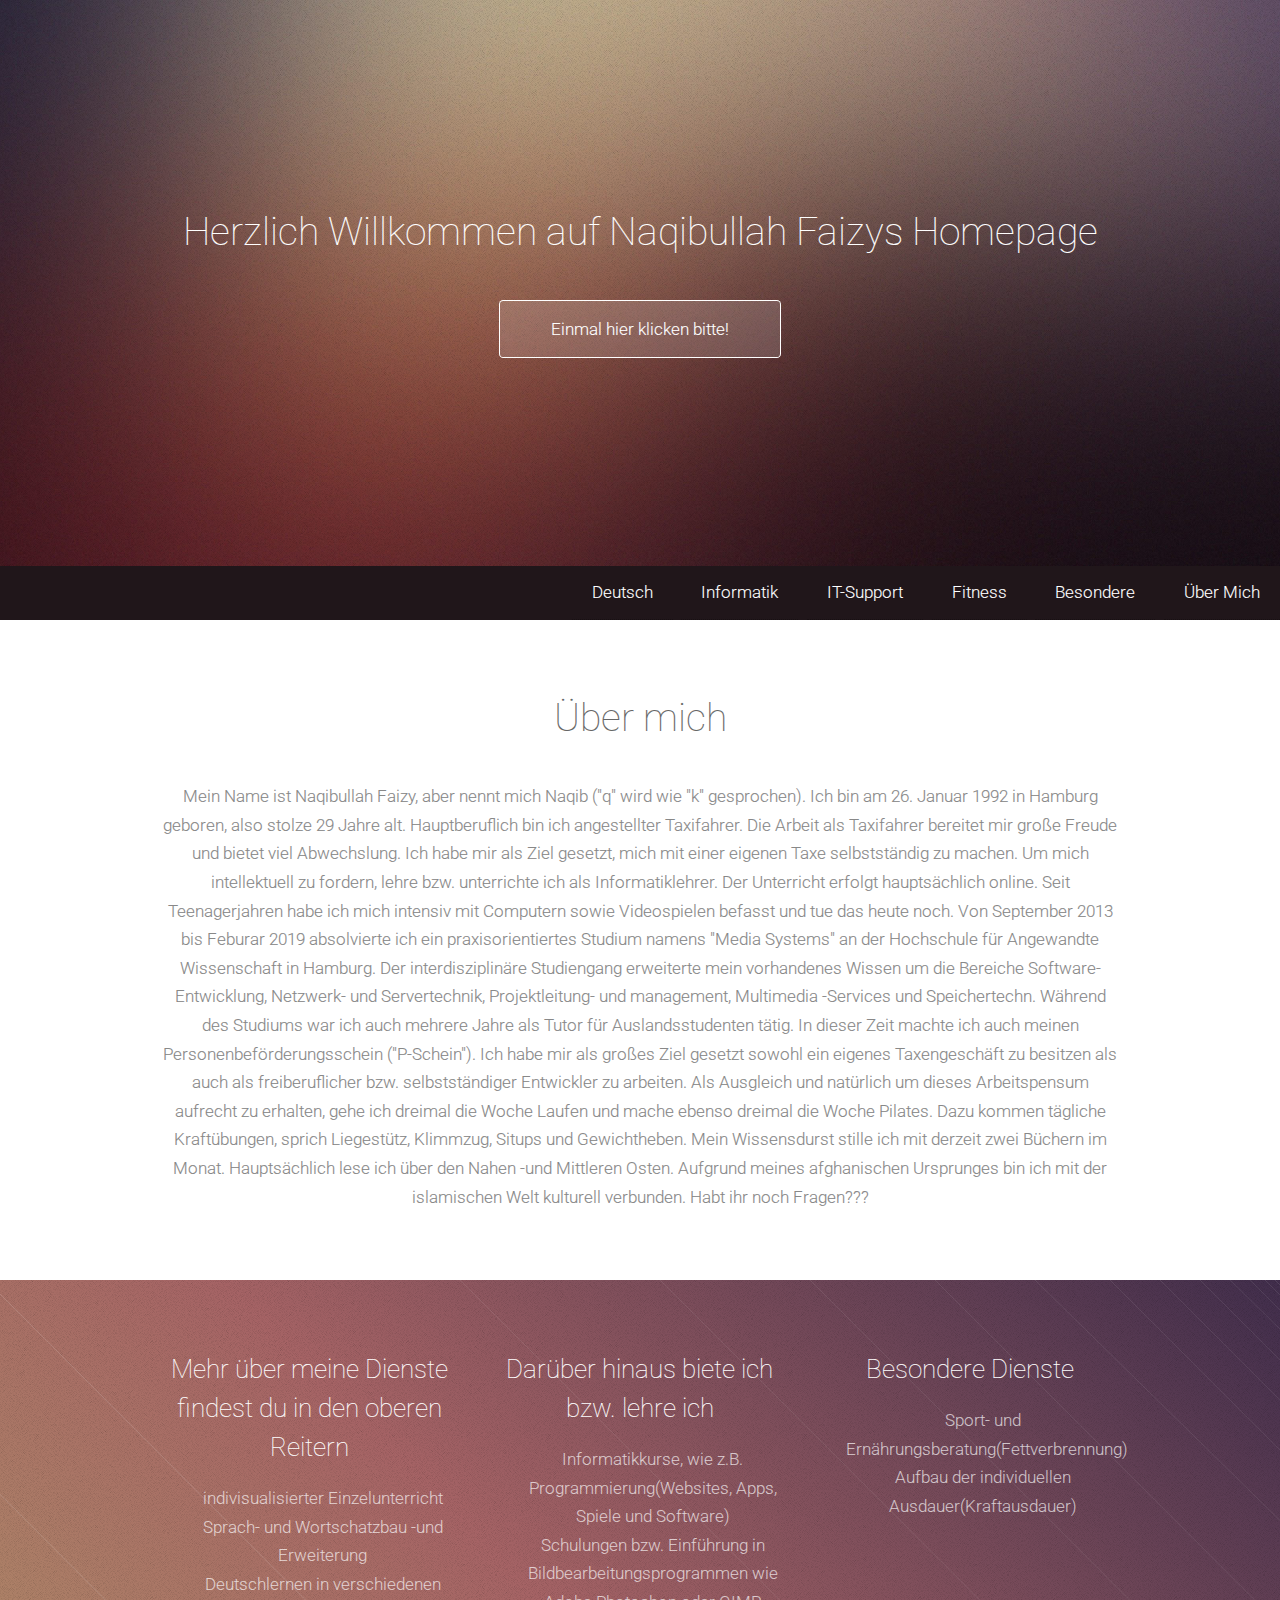
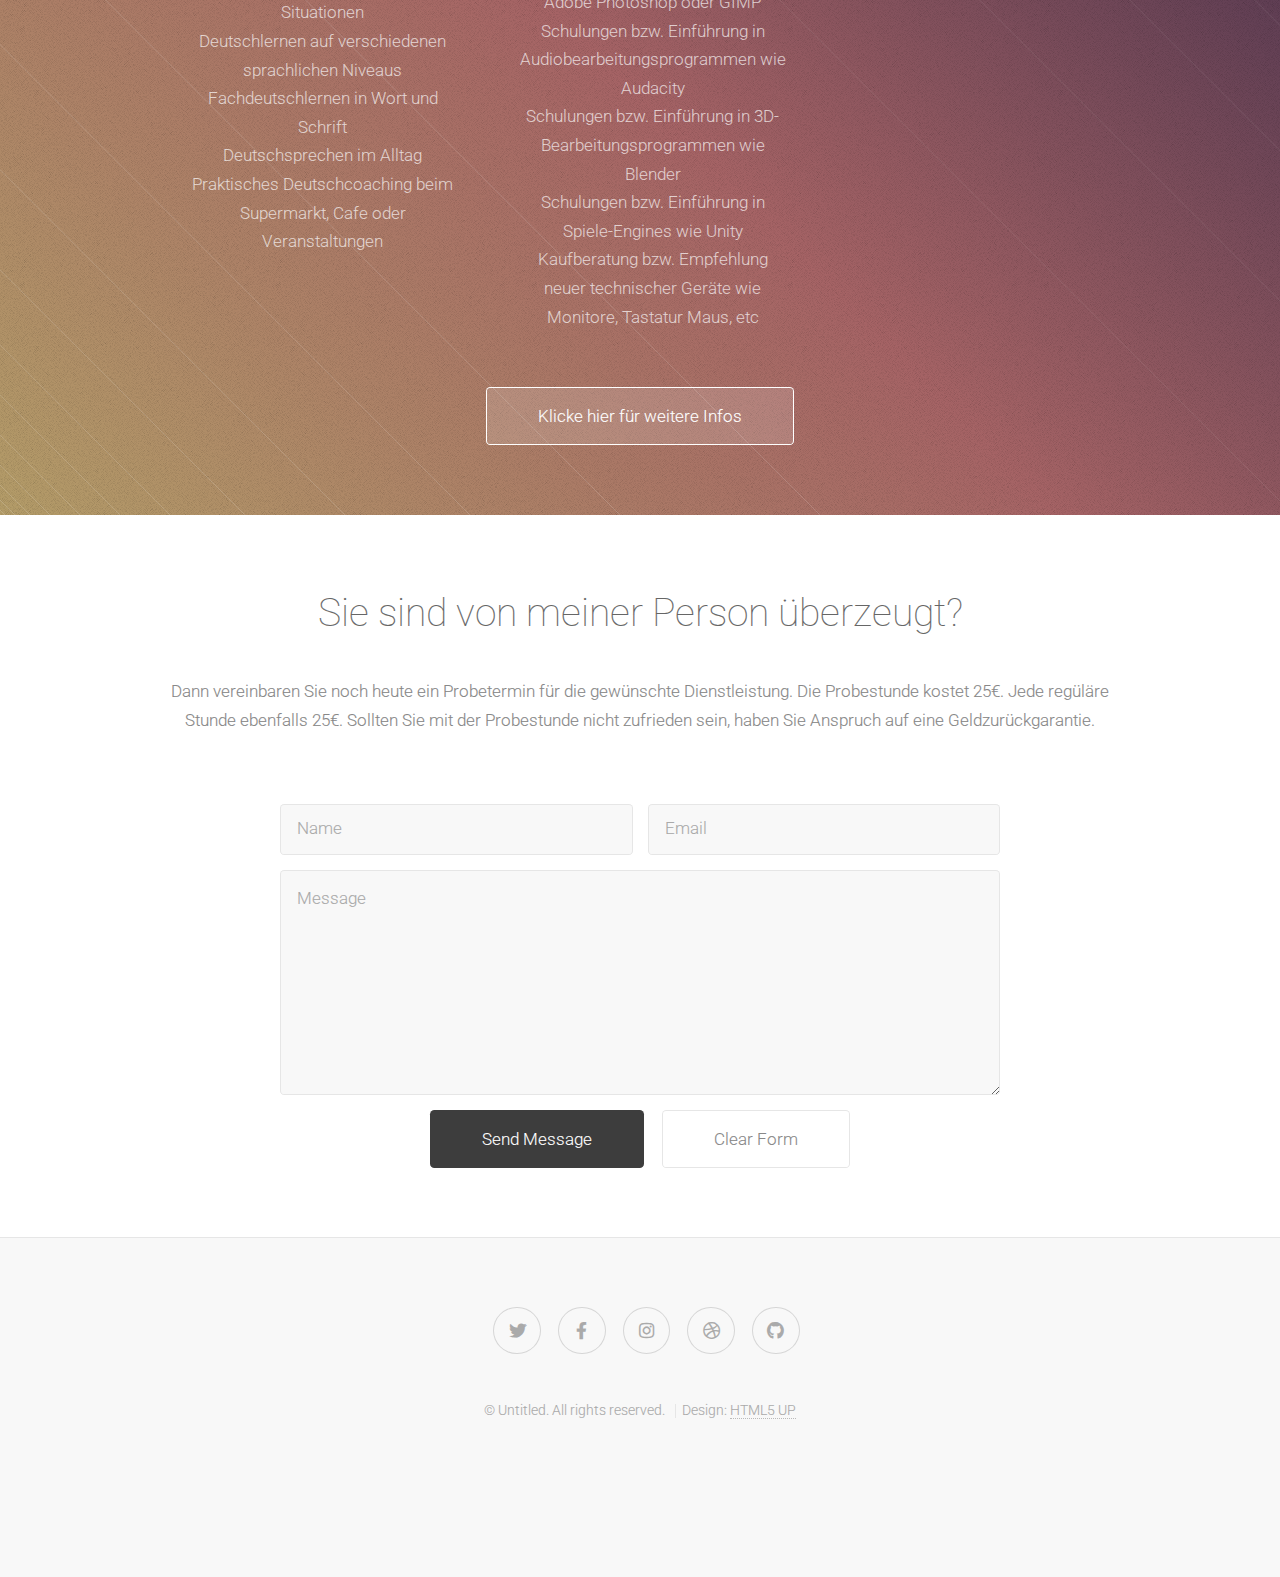
<file: index.html>
<!DOCTYPE HTML>
<!--
	Tessellate by HTML5 UP
	html5up.net | @ajlkn
	Free for personal and commercial use under the CCA 3.0 license (html5up.net/license)
-->
<html>

<head>
	<title>Naqibullah Faizy</title>
	<meta charset="utf-8" />
	<meta name="viewport" content="width=device-width, initial-scale=1, user-scalable=no" />
	<link rel="stylesheet" href="assets/css/main.css" />
	<link rel="stylesheet" href="style.css">
</head>

<body class="is-preload">

	<!-- <a href="deutsch.html">Deutsch</a> -->
	<!-- <a href="informatik.html">Informatik</a> -->
	<!-- Header -->
	<section id="header" class="dark">
		<header>
			<h1>Herzlich Willkommen auf Naqibullah Faizys Homepage</h1>
			<!-- <p>A free responsive site template by <a href="http://html5up.net">HTML5 UP</a></p> -->
		</header>
		<footer>
			<a href="#first" class="button scrolly">Einmal hier klicken bitte!</a>
		</footer>
	</section>

	<ul class="nav">
		<li class="right"><a href="Uebermich.html">Über Mich</a></li>
		<li class="right"><a href="Besonderes.html">Besondere</a></li>
		<li class="right"><a href="fitness.html">Fitness</a></li>
		<li class="right"><a href="informatik2.html">IT-Support</a></li>
		<li class="right"><a href="informatik.html">Informatik</a></li>
		<li class="right"><a href="deutsch.html">Deutsch</a></li>
	</ul>

	<!-- First -->
	<section id="first" class="main">
		<header>
			<div class="container"> 
				<h2>Über mich</h2>
				<!--Formuliere in persönlicher Form ggf. kürzen-->
				<p>Mein Name ist Naqibullah Faizy, aber nennt mich Naqib ("q" wird wie "k" gesprochen). Ich bin am 26.
					Januar 1992 in Hamburg geboren, also stolze 29 Jahre alt. Hauptberuflich bin ich angestellter Taxifahrer.
				    Die Arbeit als Taxifahrer bereitet mir große Freude und bietet viel Abwechslung. Ich habe mir als Ziel 
					gesetzt, mich mit einer eigenen Taxe selbstständig zu machen. Um mich intellektuell zu fordern, lehre bzw. 
					unterrichte ich als Informatiklehrer. Der Unterricht erfolgt hauptsächlich online. Seit Teenagerjahren habe 
					ich mich intensiv mit Computern sowie Videospielen befasst und tue das heute noch. Von September 2013 bis 
					Feburar 2019 absolvierte ich ein praxisorientiertes Studium namens "Media Systems" an der Hochschule für 
					Angewandte Wissenschaft in Hamburg. Der interdisziplinäre Studiengang erweiterte mein vorhandenes Wissen 
					um die Bereiche Software-Entwicklung, Netzwerk- und Servertechnik, Projektleitung- und management, Multimedia
					-Services und Speichertechn. Während des Studiums war ich auch mehrere Jahre als Tutor für Auslandsstudenten tätig. 
					In dieser Zeit machte ich auch meinen Personenbeförderungsschein ("P-Schein"). Ich habe mir als großes Ziel gesetzt 
					sowohl ein eigenes Taxengeschäft zu besitzen als auch als freiberuflicher bzw. selbstständiger Entwickler zu arbeiten. 
					Als Ausgleich und natürlich um dieses Arbeitspensum aufrecht zu erhalten, gehe ich dreimal die Woche Laufen und mache 
					ebenso dreimal die Woche Pilates. Dazu kommen tägliche Kraftübungen, sprich Liegestütz, Klimmzug, Situps und Gewichtheben. 
					Mein Wissensdurst stille ich mit derzeit zwei Büchern im Monat. Hauptsächlich lese ich über den Nahen -und Mittleren Osten. 
					Aufgrund meines afghanischen Ursprunges bin ich mit der islamischen Welt kulturell verbunden. Habt ihr noch Fragen??? </p>
			</div>
		</header>
		<div class="content dark style1 featured">
			<div class="container">
				<div class="row">
					<div class="col-4 col-12-narrow">
						<section>
							<!-- <span class="feature-icon"><span class="fab fa-amazon"></span></span> -->
							<!-- <i class="fab fa-amazon"></i> -->
							<!--Diensttexte komplett löschen, dafür Layout in den Reitern verwenden-->
							<header>
								<h3>Mehr über meine Dienste findest du in den oberen Reitern</h3>
							</header>
							<ul>
								<li>indivisualisierter Einzelunterricht</li>
								<li>Sprach- und Wortschatzbau -und Erweiterung</li>
								<li>Deutschlernen in verschiedenen Situationen</li>
								<li>Deutschlernen auf verschiedenen sprachlichen Niveaus</li>
								<li>Fachdeutschlernen in Wort und Schrift</li>
								<li>Deutschsprechen im Alltag</li>
								<li>Praktisches Deutschcoaching beim Supermarkt, Cafe oder Veranstaltungen</li>
							</ul>
						</section>
					</div>
					<div class="col-4 col-12-narrow">
						<section>
							<!-- <span class="feature-icon"><span class="icon solid fa-bolt"></span></span> -->
							<header>
								<h3>Darüber hinaus biete ich bzw. lehre ich</h3>
							</header>
							<ul>
								<li>Informatikkurse, wie z.B. Programmierung(Websites, Apps, Spiele und Software)</li>
								<li>Schulungen bzw. Einführung in Bildbearbeitungsprogrammen wie Adobe Photoshop oder GIMP</li>
								<li>Schulungen bzw. Einführung in Audiobearbeitungsprogrammen wie Audacity</li>
								<li>Schulungen bzw. Einführung in 3D-Bearbeitungsprogrammen wie Blender</li>
								<li>Schulungen bzw. Einführung in Spiele-Engines wie Unity</li>
								<li>Kaufberatung bzw. Empfehlung neuer technischer Geräte wie Monitore, Tastatur
									Maus, etc</li>
							</ul>	
						</section>
					</div>
					<div class="col-4 col-12-narrow">
						<section>
							<!-- <span class="feature-icon"><span class="icon solid fa-cloud"></span></span> -->
							<header>
								<h3>Besondere Dienste</h3>
							</header>
							<ul>
								<li>Sport- und Ernährungsberatung(Fettverbrennung)</li>
								<li>Aufbau der individuellen Ausdauer(Kraftausdauer)</li>
								<li></li>
							</ul>
						</section>
					</div>
					<div class="col-12">
						<footer>
							<a href="#second" class="button scrolly">Klicke hier für weitere Infos</a>
						</footer>
					</div>
				</div>
			</div>
		</div>
	</section>

	<!-- Second -->

	<!--
	<section id="second" class="main">
		<header>
			<div class="container">
				<h2>Sie sind von meiner Person überzeugt?</h2>
				<p>Dann vereinbaren Sie noch heute ein Probetermin für die gewünschte Dienstleistung.<br />
					Die Probestunde kostet 25€. Jede regüläre Stunde ebenfalls 25€. Sollten Sie mit der 
					Probestunde nicht zufrieden sein, haben Sie Anspruch auf eine Geldzurückgarantie.</p>
			</div>
		-->
		
		<!--
		</header>
		<div class="content dark style2">
			<div class="container">
				<div class="row">
					<div class="col-4 col-12-narrow">
						<section>
							<h3>Augue vivamus sed ipsum commodo lorem dolor</h3>
							<p>Gravida dis placerat lectus ante vel nunc euismod est turpis sodales. Diam
								tempor dui lacinia eget ornare varius gravida. Gravida dis placerat lectus ante
								vel nunc euismod est turpis sodales. Diam tempor dui lacinia accumsan vivamus
								augue cubilia vivamus nisi eu eget ornare varius gravida euismod. Gravida dis
								lorem ipsum dolor placerat magna tempus feugiat.</p>
							<p>Lectus ante vel nunc euismod est turpis sodales. Diam tempor dui lacinia
								accumsan vivamus augue cubilia vivamus nisi eu eget ornare varius gravida dolore
								euismod lorem ipsum dolor.</p>
							<footer>
								<a href="#third" class="button scrolly">Accumsan nisi tempor</a>
							</footer>
						</section>
					</div>
					<div class="col-8 col-12-narrow">
						<div class="row">
							<div class="col-6"><a href="#" class="image fit"><img src="images/pic01.jpg" alt="" /></a>
							</div>
							<div class="col-6"><a href="#" class="image fit"><img src="images/pic02.jpg" alt="" /></a>
							</div>
							<div class="col-6"><a href="#" class="image fit"><img src="images/pic03.jpg" alt="" /></a>
							</div>
							<div class="col-6"><a href="#" class="image fit"><img src="images/pic04.jpg" alt="" /></a>
							</div>
							<div class="col-6"><a href="#" class="image fit"><img src="images/pic05.jpg" alt="" /></a>
							</div>
							<div class="col-6"><a href="#" class="image fit"><img src="images/pic06.jpg" alt="" /></a>
							</div>
						</div>
					</div>
				</div>
			</div>
		</div>
	</section>
    -->


	<!-- Third -->
	<!--
	<section id="third" class="main">
		<header>
			<div class="container">
				<h2>Ornare varius lorem ipsum ante lectus</h2>
				<p>Gravida dis placerat lectus ante vel nunc euismod eget ornare varius gravida euismod lorem ipsum
					dolor sit amet consequat<br />
					feugiat. Gravida dis placerat lectus ante vel nunc euismod eget ornare varius gravida euismod lorem
					ipsum dolor sit amet.</p>
			</div>
		</header>
		<div class="content dark style3">
			<div class="container">
				<span class="image featured"><img src="images/pic07.jpg" alt="" /></span>
				<div class="row">
					<div class="col-4 col-12-narrow">
						<h3>Diam vivamus turpis lorem sodales lectus ornare</h3>
						<p>Gravida dis placerat lectus ante vel nunc euismod est turpis sodales. Diam
							tempor dui lacinia eget ornare varius gravida. Gravida dis placerat lectus ante
							vel nunc euismod est turpis sodales. Diam tempor dui lacinia accumsan vivamus
							augue cubilia vivamus nisi eu eget ornare varius gravida euismod. Gravida dis
							lorem ipsum dolor placerat magna tempus feugiat.</p>
						<p>Lectus ante vel nunc euismod est turpis sodales. Diam tempor dui lacinia
							accumsan vivamus augue cubilia vivamus nisi eu eget ornare varius gravida dolore
							euismod lorem ipsum dolor sit amet consequat. vivamus nisi eu eget ornare varius
							gravida dolore euismod lorem ipsum dolor sit amet consequat. vivamus nisi eu
							eget ornare et magna.</p>
					</div>
					<div class="col-4 col-12-narrow">
						<p>Gravida dis placerat lectus ante vel nunc euismod est turpis sodales. Diam
							tempor dui lacinia eget ornare varius gravida. Gravida dis placerat lectus ante
							vel nunc euismod est turpis sodales. Diam tempor dui lacinia accumsan vivamus
							augue cubilia vivamus nisi eu eget ornare varius gravida euismod. Gravida dis
							lorem ipsum dolor placerat magna tempus feugiat.</p>
						<p>Lectus ante vel nunc euismod est turpis sodales. Diam tempor dui lacinia
							accumsan vivamus augue cubilia vivamus nisi eu eget ornare varius gravida dolore
							euismod lorem ipsum dolor sit amet consequat eget ornare varius gravida euismod.
							Gravida dis lorem ipsum dolor placerat magna tempus feugiat magna tempus lorem.</p>
						<p>Lectus ante vel nunc euismod est turpis sodales. Diam tempor dui lacinia
							accumsan vivamus augue cubilia.</p>
					</div>
					<div class="col-4 col-12-narrow">
						<p>Placerat lectus ante vel nunc euismod est turpis sodales. Diam tempor dui
							lacinia eget ornare varius gravida. Gravida dis placerat lectus ante vel nunc
							euismod est turpis sodales. Diam tempor dui lacinia accumsan vivamus augue
							cubilia vivamus nisi eu eget ornare varius gravida euismod. Gravida dis
							lorem ipsum dolor placerat magna tempus feugiat. Lectus ante vel nunc euismod
							est turpis sodales. Diam tempor dui lacinia dolore.</p>
						<p>Accumsan vivamus augue cubilia vivamus nisi eu eget ornare varius gravida
							dolore euismod lorem ipsum dolor sit amet conseismod lorem ipsum dolor sit amet
							consequat lorem ipsum consequat feugiat sed tempus euismod feugiat veroeros.</p>
						<footer>
							<a href="#fourth" class="button scrolly">Ipsum ornare lorem dolor</a>
						</footer>
					</div>
				</div>
			</div>
		</div>
	</section>
	-->

	<!-- Basic Elements -->
	<!--
			<section class="main">
				<header>
					<div class="container">
						<h2>A Whole Lotta Elements</h2>
						<p>General purpose elements for every general purpose. Or something like that.</p>
					</div>
				</header>
				<div class="content style1 dark">
					<div class="container">
						<section>
							<header>
								<h3>Paragraph</h3>
								<p>This is a byline</p>
							</header>
							<p>Phasellus nisl nisl, varius id <sup>porttitor sed pellentesque</sup> ac orci. Pellentesque
							habitant <strong>strong</strong> tristique <b>bold</b> et netus <i>italic</i> malesuada <em>emphasized</em> ac turpis egestas. Morbi
							leo suscipit ut. Praesent <sub>id turpis vitae</sub> turpis pretium ultricies. Vestibulum sit
							amet risus elit.</p>
						</section>
						<section>
							<header>
								<h3>Blockquote</h3>
							</header>
							<blockquote>Fringilla nisl. Donec accumsan interdum nisi, quis tincidunt felis sagittis eget.
							tempus euismod. Vestibulum ante ipsum primis in faucibus. Cras sit amet urna eros, id egestas
							tempus ante ipsum primis in faucibus orci luctus et ultrices.</blockquote>
						</section>
						<section>
							<header>
								<h3>Divider</h3>
							</header>
							<p>Donec consectetur <a href="#">vestibulum dolor et pulvinar</a>. Etiam vel felis enim, at viverra
							ligula. Ut porttitor sagittis lorem, quis eleifend nisi ornare vel. Praesent nec orci
							facilisis leo magna. Cras sit amet urna eros, id egestas urna. Quisque aliquam
							tempus euismod. Vestibulum ante ipsum primis in faucibus orci luctus et ultrices
							posuere cubilia.</p>
							<hr />
							<p>Donec consectetur vestibulum dolor et pulvinar. Etiam vel felis enim, at viverra
							ligula. Ut porttitor sagittis lorem, quis eleifend nisi ornare vel. Praesent nec orci
							facilisis leo magna. Cras sit amet urna eros, id egestas urna. Quisque aliquam
							tempus euismod. Vestibulum ante ipsum primis in faucibus orci luctus et ultrices
							posuere cubilia.</p>
						</section>
						<section>
							<header>
								<h3>Unordered List</h3>
							</header>
							<ul class="default">
								<li>Donec consectetur vestibulum dolor et vel felis enim at viverra ligula. Ut porttitor sagittis lorem.</li>
								<li>Donec consectetur vestibulum dolor et vel felis enim at viverra ligula. Ut porttitor sagittis lorem.</li>
								<li>Donec consectetur vestibulum dolor et vel felis enim at viverra ligula. Ut porttitor sagittis lorem.</li>
								<li>Donec consectetur vestibulum dolor et vel felis enim at viverra ligula. Ut porttitor sagittis lorem.</li>
							</ul>
						</section>
						<section>
							<header>
								<h3>Ordered List</h3>
							</header>
							<ol class="default">
								<li>Donec consectetur vestibulum dolor et vel felis enim at viverra ligula. Ut porttitor sagittis lorem.</li>
								<li>Donec consectetur vestibulum dolor et vel felis enim at viverra ligula. Ut porttitor sagittis lorem.</li>
								<li>Donec consectetur vestibulum dolor et vel felis enim at viverra ligula. Ut porttitor sagittis lorem.</li>
								<li>Donec consectetur vestibulum dolor et vel felis enim at viverra ligula. Ut porttitor sagittis lorem.</li>
							</ol>
						</section>
						<section>
							<header>
								<h3>Table</h3>
							</header>
							<div class="table-wrapper">
								<table class="default">
									<thead>
										<tr>
											<th>ID</th>
											<th>Name</th>
											<th>Description</th>
											<th>Price</th>
										</tr>
									</thead>
									<tbody>
										<tr>
											<td>00001</td>
											<td>Lorem ipsum dolor</td>
											<td>Ut porttitor sagittis lorem quis nisi ornare.</td>
											<td>29.99</td>
										</tr>
										<tr>
											<td>00002</td>
											<td>Sit amet nullam</td>
											<td>Ut porttitor sagittis lorem quis nisi ornare.</td>
											<td>19.99</td>
										</tr>
										<tr>
											<td>00003</td>
											<td>Feugiat felis viverra</td>
											<td>Ut porttitor sagittis lorem quis nisi ornare.</td>
											<td>29.99</td>
										</tr>
										<tr>
											<td>00004</td>
											<td>Sagittis enim felis</td>
											<td>Ut porttitor sagittis lorem quis nisi ornare.</td>
											<td>19.99</td>
										</tr>
										<tr>
											<td>00005</td>
											<td>Nullam sed vestibulum</td>
											<td>Ut porttitor sagittis lorem quis nisi ornare.</td>
											<td>19.99</td>
										</tr>
									</tbody>
									<tfoot>
										<tr>
											<td colspan="3"></td>
											<td>100.00</td>
										</tr>
									</tfoot>
								</table>
							</div>
						</section>
						<section>
							<header>
								<h3>Form</h3>
							</header>
							<form method="post" action="#">
								<div class="row gtr-50">
									<div class="col-6 col-12-narrow">
										<input type="text" name="name" id="name" value="" placeholder="John Doe" />
									</div>
									<div class="col-6 col-12-narrow">
										<input type="text" name="email" id="email" value="" placeholder="johndoe@domain.tld" />
									</div>
									<div class="col-12">
										<div class="select" tabindex="-1">
											<select name="department" id="department">
												<option value="">Choose a department</option>
												<option value="1">Manufacturing</option>
												<option value="2">Administration</option>
												<option value="3">Support</option>
											</select>
										</div>
									</div>
									<div class="col-12">
										<input type="text" name="subject" id="subject" value="" placeholder="Enter your subject" />
									</div>
									<div class="col-12">
										<textarea name="message" id="message" placeholder="Enter your message"></textarea>
									</div>
									<div class="col-12">
										<ul class="actions">
											<li><input type="submit" class="button" value="Send Message" /></li>
											<li><input type="reset" class="button alt" value="Clear Form" /></li>
										</ul>
									</div>
								</div>
							</form>
						</section>
					</div>
				</div>
			</section>
		-->	

	<!-- Fourth -->
	
	<section id="fourth" class="main">
		
		<header>
			<div class="container">
				<h2>Sie sind von meiner Person überzeugt?</h2>
				<p>Dann vereinbaren Sie noch heute ein Probetermin für die gewünschte Dienstleistung.
					Die Probestunde kostet 25€. Jede regüläre Stunde ebenfalls 25€. Sollten Sie mit der 
					Probestunde nicht zufrieden sein, haben Sie Anspruch auf eine Geldzurückgarantie.</p>
			</div>
		</header>
		
		<div class="content style4 featured">
			<div class="container medium">
				<form method="post" action="#">
					<div class="row gtr-50">
						<div class="col-6 col-12-mobile"><input type="text" placeholder="Name" /></div>
						<div class="col-6 col-12-mobile"><input type="text" placeholder="Email" /></div>
						<div class="col-12"><textarea name="message" placeholder="Message"></textarea></div>
						<div class="col-12">
							<ul class="actions special">
								<li><input type="submit" class="button" value="Send Message" /></li>
								<li><input type="reset" class="button alt" value="Clear Form" /></li>
							</ul>
						</div>
					</div>
				</form>
			</div>
		</div>
	</section>

	<!-- Footer -->
	<section id="footer">
		<ul class="icons">
			<li><a href="#" class="icon brands fa-twitter"><span class="label">Twitter</span></a></li>
			<li><a href="#" class="icon brands fa-facebook-f"><span class="label">Facebook</span></a></li>
			<li><a href="#" class="icon brands fa-instagram"><span class="label">Instagram</span></a></li>
			<li><a href="#" class="icon brands fa-dribbble"><span class="label">Dribbble</span></a></li>
			<li><a href="#" class="icon brands fa-github"><span class="label">GitHub</span></a></li>
		</ul>
		<div class="copyright">
			<ul class="menu">
				<li>&copy; Untitled. All rights reserved.</li>
				<li>Design: <a href="http://html5up.net">HTML5 UP</a></li>
			</ul>
		</div>
	</section>

	<!-- Scripts -->
	<script src="assets/js/jquery.min.js"></script>
	<script src="assets/js/jquery.scrolly.min.js"></script>
	<script src="assets/js/browser.min.js"></script>
	<script src="assets/js/breakpoints.min.js"></script>
	<script src="assets/js/util.js"></script>
	<script src="assets/js/main.js"></script>

</body>

</html>
</file>
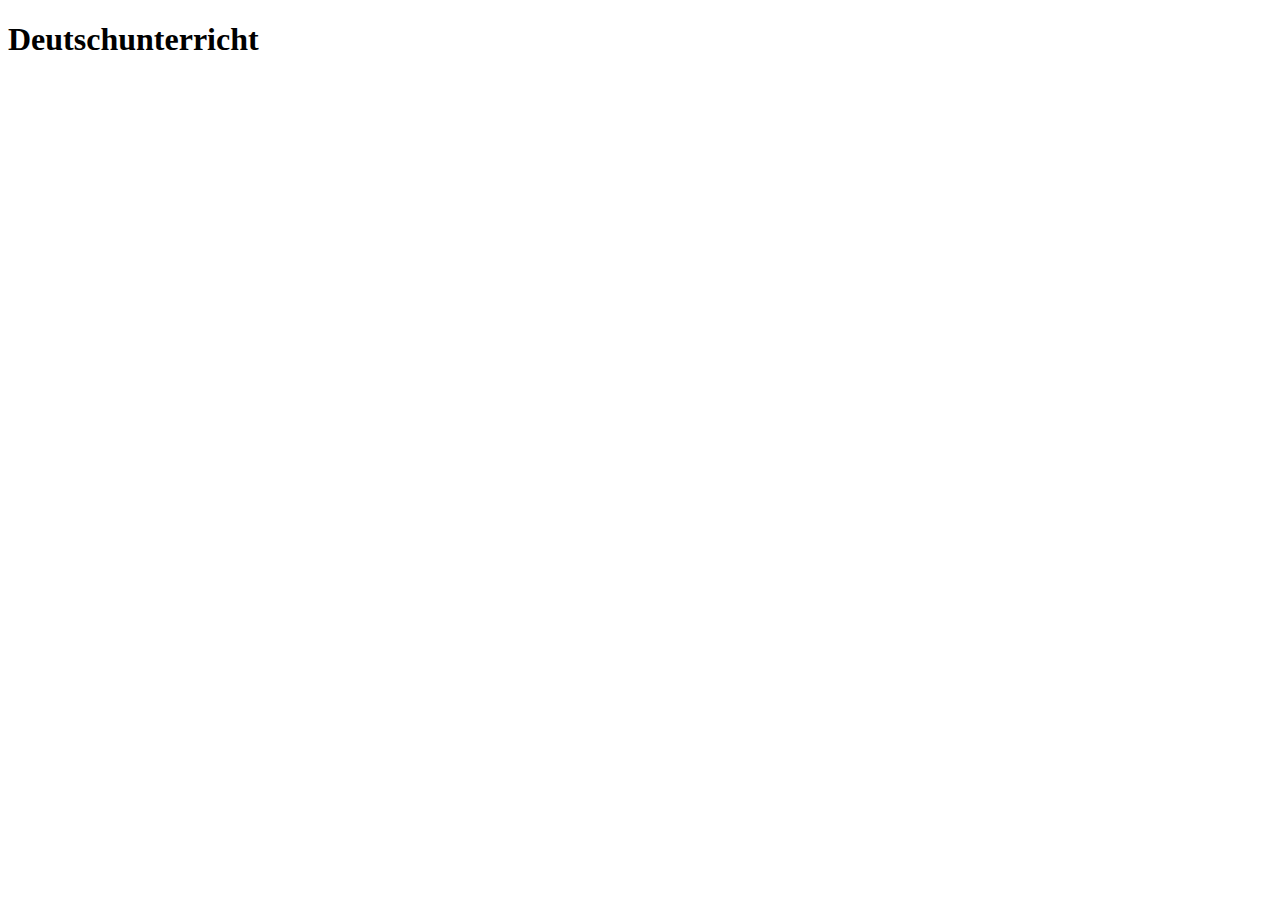
<file: deutsch.html>
<!DOCTYPE html>
<html lang="en">
<head>
    <meta charset="UTF-8">
    <meta http-equiv="X-UA-Compatible" content="IE=edge">
    <meta name="viewport" content="width=device-width, initial-scale=1.0">
    <title>Document</title>
</head>
<body>
    <h1>Deutschunterricht</h1>
</body>
</html>
</file>
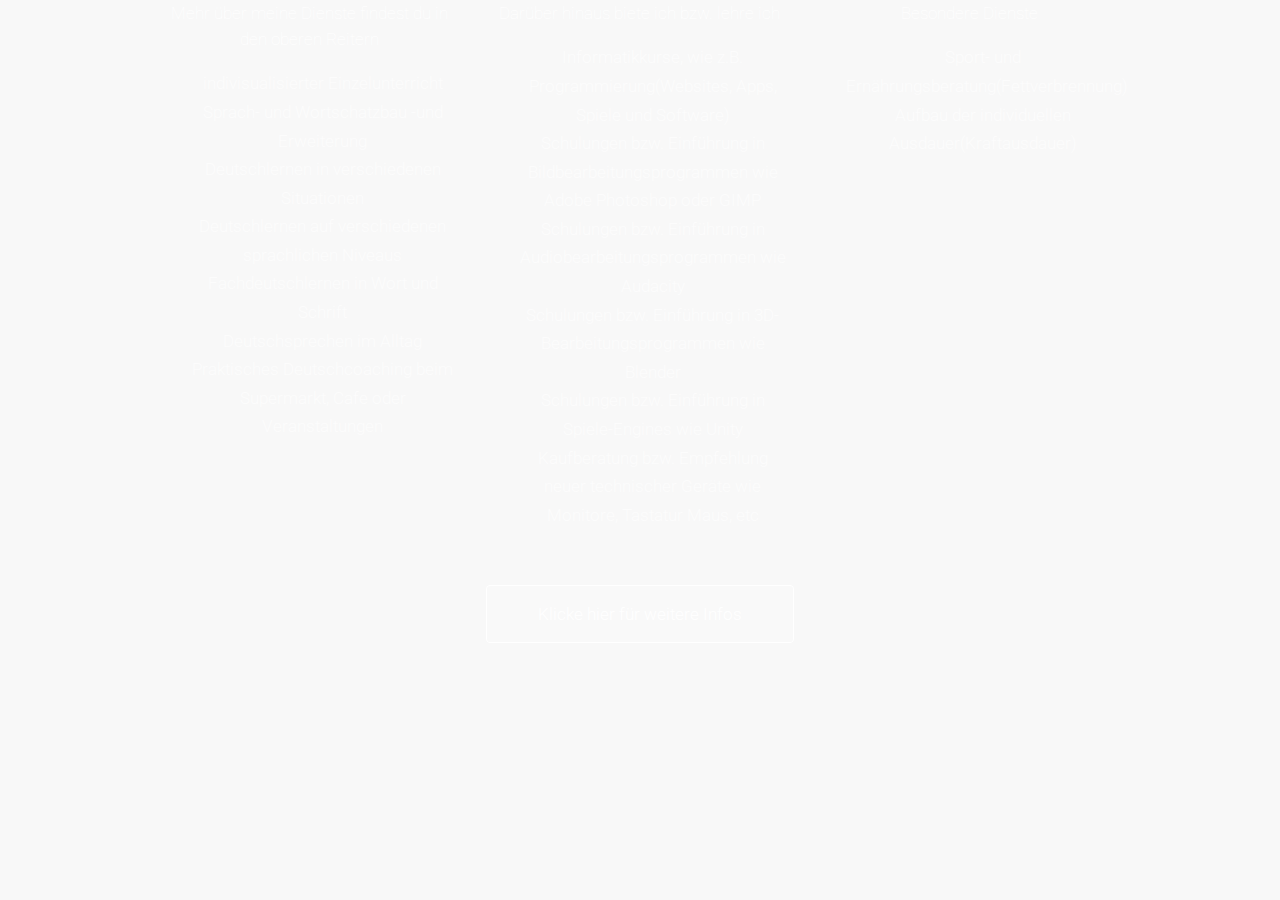
<file: fitness.html>
<!DOCTYPE html>
<html lang="en">
<head>
    <meta charset="UTF-8">
    <meta http-equiv="X-UA-Compatible" content="IE=edge">
    <meta name="viewport" content="width=device-width, initial-scale=1.0">
    <link rel="stylesheet" href="assets/css/main.css" />
    <title>Document</title>
</head>
<body>
    <div class="content dark style1 featured">
        <div class="container">
            <div class="row">
                <div class="col-4 col-12-narrow">
                    <section>
                        <!-- <span class="feature-icon"><span class="fab fa-amazon"></span></span> -->
                        <!-- <i class="fab fa-amazon"></i> -->
                        <!--Diensttexte komplett löschen, dafür Layout in den Reitern verwenden-->
                        <header>
                            <h3>Mehr über meine Dienste findest du in den oberen Reitern</h3>
                        </header>
                        <ul>
                            <li>indivisualisierter Einzelunterricht</li>
                            <li>Sprach- und Wortschatzbau -und Erweiterung</li>
                            <li>Deutschlernen in verschiedenen Situationen</li>
                            <li>Deutschlernen auf verschiedenen sprachlichen Niveaus</li>
                            <li>Fachdeutschlernen in Wort und Schrift</li>
                            <li>Deutschsprechen im Alltag</li>
                            <li>Praktisches Deutschcoaching beim Supermarkt, Cafe oder Veranstaltungen</li>
                        </ul>
                    </section>
                </div>
                <div class="col-4 col-12-narrow">
                    <section>
                        <!-- <span class="feature-icon"><span class="icon solid fa-bolt"></span></span> -->
                        <header>
                            <h3>Darüber hinaus biete ich bzw. lehre ich</h3>
                        </header>
                        <ul>
                            <li>Informatikkurse, wie z.B. Programmierung(Websites, Apps, Spiele und Software)</li>
                            <li>Schulungen bzw. Einführung in Bildbearbeitungsprogrammen wie Adobe Photoshop oder GIMP</li>
                            <li>Schulungen bzw. Einführung in Audiobearbeitungsprogrammen wie Audacity</li>
                            <li>Schulungen bzw. Einführung in 3D-Bearbeitungsprogrammen wie Blender</li>
                            <li>Schulungen bzw. Einführung in Spiele-Engines wie Unity</li>
                            <li>Kaufberatung bzw. Empfehlung neuer technischer Geräte wie Monitore, Tastatur
                                Maus, etc</li>
                        </ul>	
                    </section>
                </div>
                <div class="col-4 col-12-narrow">
                    <section>
                        <!-- <span class="feature-icon"><span class="icon solid fa-cloud"></span></span> -->
                        <header>
                            <h3>Besondere Dienste</h3>
                        </header>
                        <ul>
                            <li>Sport- und Ernährungsberatung(Fettverbrennung)</li>
                            <li>Aufbau der individuellen Ausdauer(Kraftausdauer)</li>
                            <li></li>
                        </ul>
                    </section>
                </div>
                <div class="col-12">
                    <footer>
                        <a href="#second" class="button scrolly">Klicke hier für weitere Infos</a>
                    </footer>
                </div>
            </div>
        </div>
    </div>
</body>
</html>
</file>
<file: style.css>
/*
	
*/

.nav{
    list-style-type: none;
    overflow: hidden;
    /*background-color: #333;*/
    background-color: rgb(32, 22, 26);
    margin: 0;
    padding: 0;
    
}

.nav li a{
    color: white;
    padding: 12px 20px;
    text-align: center;
    display: block;
    text-decoration: none;
}

.left{
    float: left;
}
.right{
    float: right;
}
</file>
<file: assets/css/main.css>
@import url("fontawesome-all.min.css");
@import url("https://fonts.googleapis.com/css?family=Roboto:100,100italic,300,300italic,400,400italic");

/*
	Tessellate by HTML5 UP
	html5up.net | @ajlkn
	Free for personal and commercial use under the CCA 3.0 license (html5up.net/license)
*/

html, body, div, span, applet, object,
iframe, h1, h2, h3, h4, h5, h6, p, blockquote,
pre, a, abbr, acronym, address, big, cite,
code, del, dfn, em, img, ins, kbd, q, s, samp,
small, strike, strong, sub, sup, tt, var, b,
u, i, center, dl, dt, dd, ol, ul, li, fieldset,
form, label, legend, table, caption, tbody,
tfoot, thead, tr, th, td, article, aside,
canvas, details, embed, figure, figcaption,
footer, header, hgroup, menu, nav, output, ruby,
section, summary, time, mark, audio, video {
	margin: 0;
	padding: 0;
	border: 0;
	font-size: 100%;
	font: inherit;
	vertical-align: baseline;}

article, aside, details, figcaption, figure,
footer, header, hgroup, menu, nav, section {
	display: block;}

body {
	line-height: 1;
}

ol, ul {
	list-style: none;
}

blockquote, q {
	quotes: none;
}

	blockquote:before, blockquote:after, q:before, q:after {
		content: '';
		content: none;
	}

table {
	border-collapse: collapse;
	border-spacing: 0;
}

body {
	-webkit-text-size-adjust: none;
}

mark {
	background-color: transparent;
	color: inherit;
}

input::-moz-focus-inner {
	border: 0;
	padding: 0;
}

input, select, textarea {
	-moz-appearance: none;
	-webkit-appearance: none;
	-ms-appearance: none;
	appearance: none;
}

/* Basic */

	@-ms-viewport {
		width: device-width;
	}

	html {
		box-sizing: border-box;
	}

	*, *:before, *:after {
		box-sizing: inherit;
	}

	body {
		background: #F8F8F8;
		font-family: 'Roboto', sans-serif;
		font-weight: 300;
		font-size: 17pt;
		line-height: 1.75em;
		color: #888;
		-webkit-text-stroke: 0.1px;
	}

		body.is-preload *, body.is-preload *:before, body.is-preload *:after {
			-moz-animation: none !important;
			-webkit-animation: none !important;
			-ms-animation: none !important;
			animation: none !important;
			-moz-transition: none !important;
			-webkit-transition: none !important;
			-ms-transition: none !important;
			transition: none !important;
		}

	.dark {
		color: #aaa;
		color: rgba(255, 255, 255, 0.65);
	}

	input, textarea, select {
		font-family: 'Roboto', sans-serif;
		font-weight: 300;
		font-size: 17pt;
		line-height: 1.75em;
		color: #888;
		-webkit-text-stroke: 0.1px;
	}

	h1, h2, h3, h4, h5, h6 {
		color: #666;
		margin: 0 0 1em 0;
		font-weight: 100;
		line-height: 1.5em;
	}

	h1 a, h2 a, h3 a, h4 a, h5 a, h6 a {
		color: inherit;
		text-decoration: none;
	}

	.dark h1, .dark h2, .dark h3, .dark h4, .dark h5, .dark h6 {
		color: #fff;
	}

	strong, b {
		font-weight: 400;
		color: inherit;
	}

	.dark strong, .dark b {
		color: #fff;
		color: rgba(255, 255, 255, 0.85);
	}

	em, i {
		font-style: italic;
	}

	a {
		-moz-transition: border-bottom-color 0.25s ease-in-out;
		-webkit-transition: border-bottom-color 0.25s ease-in-out;
		-ms-transition: border-bottom-color 0.25s ease-in-out;
		transition: border-bottom-color 0.25s ease-in-out;
		color: inherit;
		text-decoration: none;
		border-bottom: dotted 1px rgba(0, 0, 0, 0.25);
	}

		a:hover {
			border-bottom-color: rgba(0, 0, 0, 0);
		}

	.dark a {
		color: #fff;
		border-bottom-color: rgba(255, 255, 255, 0.5);
	}

		.dark a:hover {
			border-bottom-color: rgba(255, 255, 255, 0);
		}

	sub {
		position: relative;
		top: 0.5em;
		font-size: 0.8em;
	}

	sup {
		position: relative;
		top: -0.5em;
		font-size: 0.8em;
	}

	hr {
		border: 0;
		border-top: solid 1px #e6e6e6;
		margin: 2em 0 2em 0;
	}

	.dark hr {
		border-top-color: rgba(255, 255, 255, 0.5);
	}

	blockquote {
		border-left: solid 0.25em #e6e6e6;
		padding: 1em 0 1em 2em;
		font-style: italic;
	}

	.dark blockquote {
		border-left-color: rgba(255, 255, 255, 0.5);
	}

	p, ul, ol, dl, table {
		margin-bottom: 1em;
	}

	p {
		text-align: justify;
	}

	header {
		margin-bottom: 1em;
	}

		header h1, header h2, header h3, header h4, header h5, header h6 {
			margin: 0;
		}

		header p {
			display: block;
			margin: 0;
			padding: 0.25em 0 0.5em 0;
		}

	footer {
		padding-top: 1.5em;
	}

	br.clear {
		clear: both;
	}

	.featured {
		text-align: center;
	}

		.featured p {
			text-align: center;
		}

/* Container */

	.container {
		margin: 0 auto;
		max-width: 100%;
		width: 1360px;
	}

		.container.medium {
			width: 1020px;
		}

		@media screen and (max-width: 1680px) {

			.container {
				width: 1200px;
			}

				.container.medium {
					width: 900px;
				}

		}

		@media screen and (max-width: 1280px) {

			.container {
				width: 960px;
			}

				.container.medium {
					width: 720px;
				}

		}

		@media screen and (max-width: 1000px) {

			.container {
				width: 100% !important;
			}

		}

/* Row */

	.row {
		display: flex;
		flex-wrap: wrap;
		box-sizing: border-box;
		align-items: stretch;
	}

		.row > * {
			box-sizing: border-box;
		}

		.row.gtr-uniform > * > :last-child {
			margin-bottom: 0;
		}

		.row.aln-left {
			justify-content: flex-start;
		}

		.row.aln-center {
			justify-content: center;
		}

		.row.aln-right {
			justify-content: flex-end;
		}

		.row.aln-top {
			align-items: flex-start;
		}

		.row.aln-middle {
			align-items: center;
		}

		.row.aln-bottom {
			align-items: flex-end;
		}

		.row > .imp {
			order: -1;
		}

		.row > .col-1 {
			width: 8.33333%;
		}

		.row > .off-1 {
			margin-left: 8.33333%;
		}

		.row > .col-2 {
			width: 16.66667%;
		}

		.row > .off-2 {
			margin-left: 16.66667%;
		}

		.row > .col-3 {
			width: 25%;
		}

		.row > .off-3 {
			margin-left: 25%;
		}

		.row > .col-4 {
			width: 33.33333%;
		}

		.row > .off-4 {
			margin-left: 33.33333%;
		}

		.row > .col-5 {
			width: 41.66667%;
		}

		.row > .off-5 {
			margin-left: 41.66667%;
		}

		.row > .col-6 {
			width: 50%;
		}

		.row > .off-6 {
			margin-left: 50%;
		}

		.row > .col-7 {
			width: 58.33333%;
		}

		.row > .off-7 {
			margin-left: 58.33333%;
		}

		.row > .col-8 {
			width: 66.66667%;
		}

		.row > .off-8 {
			margin-left: 66.66667%;
		}

		.row > .col-9 {
			width: 75%;
		}

		.row > .off-9 {
			margin-left: 75%;
		}

		.row > .col-10 {
			width: 83.33333%;
		}

		.row > .off-10 {
			margin-left: 83.33333%;
		}

		.row > .col-11 {
			width: 91.66667%;
		}

		.row > .off-11 {
			margin-left: 91.66667%;
		}

		.row > .col-12 {
			width: 100%;
		}

		.row > .off-12 {
			margin-left: 100%;
		}

		.row.gtr-0 {
			margin-top: 0px;
			margin-left: 0px;
		}

			.row.gtr-0 > * {
				padding: 0px 0 0 0px;
			}

			.row.gtr-0.gtr-uniform {
				margin-top: 0px;
			}

				.row.gtr-0.gtr-uniform > * {
					padding-top: 0px;
				}

		.row.gtr-25 {
			margin-top: -12.5px;
			margin-left: -12.5px;
		}

			.row.gtr-25 > * {
				padding: 12.5px 0 0 12.5px;
			}

			.row.gtr-25.gtr-uniform {
				margin-top: -12.5px;
			}

				.row.gtr-25.gtr-uniform > * {
					padding-top: 12.5px;
				}

		.row.gtr-50 {
			margin-top: -25px;
			margin-left: -25px;
		}

			.row.gtr-50 > * {
				padding: 25px 0 0 25px;
			}

			.row.gtr-50.gtr-uniform {
				margin-top: -25px;
			}

				.row.gtr-50.gtr-uniform > * {
					padding-top: 25px;
				}

		.row {
			margin-top: -50px;
			margin-left: -50px;
		}

			.row > * {
				padding: 50px 0 0 50px;
			}

			.row.gtr-uniform {
				margin-top: -50px;
			}

				.row.gtr-uniform > * {
					padding-top: 50px;
				}

		.row.gtr-150 {
			margin-top: -75px;
			margin-left: -75px;
		}

			.row.gtr-150 > * {
				padding: 75px 0 0 75px;
			}

			.row.gtr-150.gtr-uniform {
				margin-top: -75px;
			}

				.row.gtr-150.gtr-uniform > * {
					padding-top: 75px;
				}

		.row.gtr-200 {
			margin-top: -100px;
			margin-left: -100px;
		}

			.row.gtr-200 > * {
				padding: 100px 0 0 100px;
			}

			.row.gtr-200.gtr-uniform {
				margin-top: -100px;
			}

				.row.gtr-200.gtr-uniform > * {
					padding-top: 100px;
				}

		@media screen and (max-width: 1680px) {

			.row {
				display: flex;
				flex-wrap: wrap;
				box-sizing: border-box;
				align-items: stretch;
			}

				.row > * {
					box-sizing: border-box;
				}

				.row.gtr-uniform > * > :last-child {
					margin-bottom: 0;
				}

				.row.aln-left {
					justify-content: flex-start;
				}

				.row.aln-center {
					justify-content: center;
				}

				.row.aln-right {
					justify-content: flex-end;
				}

				.row.aln-top {
					align-items: flex-start;
				}

				.row.aln-middle {
					align-items: center;
				}

				.row.aln-bottom {
					align-items: flex-end;
				}

				.row > .imp-wide {
					order: -1;
				}

				.row > .col-1-wide {
					width: 8.33333%;
				}

				.row > .off-1-wide {
					margin-left: 8.33333%;
				}

				.row > .col-2-wide {
					width: 16.66667%;
				}

				.row > .off-2-wide {
					margin-left: 16.66667%;
				}

				.row > .col-3-wide {
					width: 25%;
				}

				.row > .off-3-wide {
					margin-left: 25%;
				}

				.row > .col-4-wide {
					width: 33.33333%;
				}

				.row > .off-4-wide {
					margin-left: 33.33333%;
				}

				.row > .col-5-wide {
					width: 41.66667%;
				}

				.row > .off-5-wide {
					margin-left: 41.66667%;
				}

				.row > .col-6-wide {
					width: 50%;
				}

				.row > .off-6-wide {
					margin-left: 50%;
				}

				.row > .col-7-wide {
					width: 58.33333%;
				}

				.row > .off-7-wide {
					margin-left: 58.33333%;
				}

				.row > .col-8-wide {
					width: 66.66667%;
				}

				.row > .off-8-wide {
					margin-left: 66.66667%;
				}

				.row > .col-9-wide {
					width: 75%;
				}

				.row > .off-9-wide {
					margin-left: 75%;
				}

				.row > .col-10-wide {
					width: 83.33333%;
				}

				.row > .off-10-wide {
					margin-left: 83.33333%;
				}

				.row > .col-11-wide {
					width: 91.66667%;
				}

				.row > .off-11-wide {
					margin-left: 91.66667%;
				}

				.row > .col-12-wide {
					width: 100%;
				}

				.row > .off-12-wide {
					margin-left: 100%;
				}

				.row.gtr-0 {
					margin-top: 0px;
					margin-left: 0px;
				}

					.row.gtr-0 > * {
						padding: 0px 0 0 0px;
					}

					.row.gtr-0.gtr-uniform {
						margin-top: 0px;
					}

						.row.gtr-0.gtr-uniform > * {
							padding-top: 0px;
						}

				.row.gtr-25 {
					margin-top: -10px;
					margin-left: -10px;
				}

					.row.gtr-25 > * {
						padding: 10px 0 0 10px;
					}

					.row.gtr-25.gtr-uniform {
						margin-top: -10px;
					}

						.row.gtr-25.gtr-uniform > * {
							padding-top: 10px;
						}

				.row.gtr-50 {
					margin-top: -20px;
					margin-left: -20px;
				}

					.row.gtr-50 > * {
						padding: 20px 0 0 20px;
					}

					.row.gtr-50.gtr-uniform {
						margin-top: -20px;
					}

						.row.gtr-50.gtr-uniform > * {
							padding-top: 20px;
						}

				.row {
					margin-top: -40px;
					margin-left: -40px;
				}

					.row > * {
						padding: 40px 0 0 40px;
					}

					.row.gtr-uniform {
						margin-top: -40px;
					}

						.row.gtr-uniform > * {
							padding-top: 40px;
						}

				.row.gtr-150 {
					margin-top: -60px;
					margin-left: -60px;
				}

					.row.gtr-150 > * {
						padding: 60px 0 0 60px;
					}

					.row.gtr-150.gtr-uniform {
						margin-top: -60px;
					}

						.row.gtr-150.gtr-uniform > * {
							padding-top: 60px;
						}

				.row.gtr-200 {
					margin-top: -80px;
					margin-left: -80px;
				}

					.row.gtr-200 > * {
						padding: 80px 0 0 80px;
					}

					.row.gtr-200.gtr-uniform {
						margin-top: -80px;
					}

						.row.gtr-200.gtr-uniform > * {
							padding-top: 80px;
						}

		}

		@media screen and (max-width: 1280px) {

			.row {
				display: flex;
				flex-wrap: wrap;
				box-sizing: border-box;
				align-items: stretch;
			}

				.row > * {
					box-sizing: border-box;
				}

				.row.gtr-uniform > * > :last-child {
					margin-bottom: 0;
				}

				.row.aln-left {
					justify-content: flex-start;
				}

				.row.aln-center {
					justify-content: center;
				}

				.row.aln-right {
					justify-content: flex-end;
				}

				.row.aln-top {
					align-items: flex-start;
				}

				.row.aln-middle {
					align-items: center;
				}

				.row.aln-bottom {
					align-items: flex-end;
				}

				.row > .imp-normal {
					order: -1;
				}

				.row > .col-1-normal {
					width: 8.33333%;
				}

				.row > .off-1-normal {
					margin-left: 8.33333%;
				}

				.row > .col-2-normal {
					width: 16.66667%;
				}

				.row > .off-2-normal {
					margin-left: 16.66667%;
				}

				.row > .col-3-normal {
					width: 25%;
				}

				.row > .off-3-normal {
					margin-left: 25%;
				}

				.row > .col-4-normal {
					width: 33.33333%;
				}

				.row > .off-4-normal {
					margin-left: 33.33333%;
				}

				.row > .col-5-normal {
					width: 41.66667%;
				}

				.row > .off-5-normal {
					margin-left: 41.66667%;
				}

				.row > .col-6-normal {
					width: 50%;
				}

				.row > .off-6-normal {
					margin-left: 50%;
				}

				.row > .col-7-normal {
					width: 58.33333%;
				}

				.row > .off-7-normal {
					margin-left: 58.33333%;
				}

				.row > .col-8-normal {
					width: 66.66667%;
				}

				.row > .off-8-normal {
					margin-left: 66.66667%;
				}

				.row > .col-9-normal {
					width: 75%;
				}

				.row > .off-9-normal {
					margin-left: 75%;
				}

				.row > .col-10-normal {
					width: 83.33333%;
				}

				.row > .off-10-normal {
					margin-left: 83.33333%;
				}

				.row > .col-11-normal {
					width: 91.66667%;
				}

				.row > .off-11-normal {
					margin-left: 91.66667%;
				}

				.row > .col-12-normal {
					width: 100%;
				}

				.row > .off-12-normal {
					margin-left: 100%;
				}

				.row.gtr-0 {
					margin-top: 0px;
					margin-left: 0px;
				}

					.row.gtr-0 > * {
						padding: 0px 0 0 0px;
					}

					.row.gtr-0.gtr-uniform {
						margin-top: 0px;
					}

						.row.gtr-0.gtr-uniform > * {
							padding-top: 0px;
						}

				.row.gtr-25 {
					margin-top: -7.5px;
					margin-left: -7.5px;
				}

					.row.gtr-25 > * {
						padding: 7.5px 0 0 7.5px;
					}

					.row.gtr-25.gtr-uniform {
						margin-top: -7.5px;
					}

						.row.gtr-25.gtr-uniform > * {
							padding-top: 7.5px;
						}

				.row.gtr-50 {
					margin-top: -15px;
					margin-left: -15px;
				}

					.row.gtr-50 > * {
						padding: 15px 0 0 15px;
					}

					.row.gtr-50.gtr-uniform {
						margin-top: -15px;
					}

						.row.gtr-50.gtr-uniform > * {
							padding-top: 15px;
						}

				.row {
					margin-top: -30px;
					margin-left: -30px;
				}

					.row > * {
						padding: 30px 0 0 30px;
					}

					.row.gtr-uniform {
						margin-top: -30px;
					}

						.row.gtr-uniform > * {
							padding-top: 30px;
						}

				.row.gtr-150 {
					margin-top: -45px;
					margin-left: -45px;
				}

					.row.gtr-150 > * {
						padding: 45px 0 0 45px;
					}

					.row.gtr-150.gtr-uniform {
						margin-top: -45px;
					}

						.row.gtr-150.gtr-uniform > * {
							padding-top: 45px;
						}

				.row.gtr-200 {
					margin-top: -60px;
					margin-left: -60px;
				}

					.row.gtr-200 > * {
						padding: 60px 0 0 60px;
					}

					.row.gtr-200.gtr-uniform {
						margin-top: -60px;
					}

						.row.gtr-200.gtr-uniform > * {
							padding-top: 60px;
						}

		}

		@media screen and (max-width: 1000px) {

			.row {
				display: flex;
				flex-wrap: wrap;
				box-sizing: border-box;
				align-items: stretch;
			}

				.row > * {
					box-sizing: border-box;
				}

				.row.gtr-uniform > * > :last-child {
					margin-bottom: 0;
				}

				.row.aln-left {
					justify-content: flex-start;
				}

				.row.aln-center {
					justify-content: center;
				}

				.row.aln-right {
					justify-content: flex-end;
				}

				.row.aln-top {
					align-items: flex-start;
				}

				.row.aln-middle {
					align-items: center;
				}

				.row.aln-bottom {
					align-items: flex-end;
				}

				.row > .imp-narrow {
					order: -1;
				}

				.row > .col-1-narrow {
					width: 8.33333%;
				}

				.row > .off-1-narrow {
					margin-left: 8.33333%;
				}

				.row > .col-2-narrow {
					width: 16.66667%;
				}

				.row > .off-2-narrow {
					margin-left: 16.66667%;
				}

				.row > .col-3-narrow {
					width: 25%;
				}

				.row > .off-3-narrow {
					margin-left: 25%;
				}

				.row > .col-4-narrow {
					width: 33.33333%;
				}

				.row > .off-4-narrow {
					margin-left: 33.33333%;
				}

				.row > .col-5-narrow {
					width: 41.66667%;
				}

				.row > .off-5-narrow {
					margin-left: 41.66667%;
				}

				.row > .col-6-narrow {
					width: 50%;
				}

				.row > .off-6-narrow {
					margin-left: 50%;
				}

				.row > .col-7-narrow {
					width: 58.33333%;
				}

				.row > .off-7-narrow {
					margin-left: 58.33333%;
				}

				.row > .col-8-narrow {
					width: 66.66667%;
				}

				.row > .off-8-narrow {
					margin-left: 66.66667%;
				}

				.row > .col-9-narrow {
					width: 75%;
				}

				.row > .off-9-narrow {
					margin-left: 75%;
				}

				.row > .col-10-narrow {
					width: 83.33333%;
				}

				.row > .off-10-narrow {
					margin-left: 83.33333%;
				}

				.row > .col-11-narrow {
					width: 91.66667%;
				}

				.row > .off-11-narrow {
					margin-left: 91.66667%;
				}

				.row > .col-12-narrow {
					width: 100%;
				}

				.row > .off-12-narrow {
					margin-left: 100%;
				}

				.row.gtr-0 {
					margin-top: 0px;
					margin-left: 0px;
				}

					.row.gtr-0 > * {
						padding: 0px 0 0 0px;
					}

					.row.gtr-0.gtr-uniform {
						margin-top: 0px;
					}

						.row.gtr-0.gtr-uniform > * {
							padding-top: 0px;
						}

				.row.gtr-25 {
					margin-top: -6.25px;
					margin-left: -6.25px;
				}

					.row.gtr-25 > * {
						padding: 6.25px 0 0 6.25px;
					}

					.row.gtr-25.gtr-uniform {
						margin-top: -6.25px;
					}

						.row.gtr-25.gtr-uniform > * {
							padding-top: 6.25px;
						}

				.row.gtr-50 {
					margin-top: -12.5px;
					margin-left: -12.5px;
				}

					.row.gtr-50 > * {
						padding: 12.5px 0 0 12.5px;
					}

					.row.gtr-50.gtr-uniform {
						margin-top: -12.5px;
					}

						.row.gtr-50.gtr-uniform > * {
							padding-top: 12.5px;
						}

				.row {
					margin-top: -25px;
					margin-left: -25px;
				}

					.row > * {
						padding: 25px 0 0 25px;
					}

					.row.gtr-uniform {
						margin-top: -25px;
					}

						.row.gtr-uniform > * {
							padding-top: 25px;
						}

				.row.gtr-150 {
					margin-top: -37.5px;
					margin-left: -37.5px;
				}

					.row.gtr-150 > * {
						padding: 37.5px 0 0 37.5px;
					}

					.row.gtr-150.gtr-uniform {
						margin-top: -37.5px;
					}

						.row.gtr-150.gtr-uniform > * {
							padding-top: 37.5px;
						}

				.row.gtr-200 {
					margin-top: -50px;
					margin-left: -50px;
				}

					.row.gtr-200 > * {
						padding: 50px 0 0 50px;
					}

					.row.gtr-200.gtr-uniform {
						margin-top: -50px;
					}

						.row.gtr-200.gtr-uniform > * {
							padding-top: 50px;
						}

		}

		@media screen and (max-width: 736px) {

			.row {
				display: flex;
				flex-wrap: wrap;
				box-sizing: border-box;
				align-items: stretch;
			}

				.row > * {
					box-sizing: border-box;
				}

				.row.gtr-uniform > * > :last-child {
					margin-bottom: 0;
				}

				.row.aln-left {
					justify-content: flex-start;
				}

				.row.aln-center {
					justify-content: center;
				}

				.row.aln-right {
					justify-content: flex-end;
				}

				.row.aln-top {
					align-items: flex-start;
				}

				.row.aln-middle {
					align-items: center;
				}

				.row.aln-bottom {
					align-items: flex-end;
				}

				.row > .imp-mobile {
					order: -1;
				}

				.row > .col-1-mobile {
					width: 8.33333%;
				}

				.row > .off-1-mobile {
					margin-left: 8.33333%;
				}

				.row > .col-2-mobile {
					width: 16.66667%;
				}

				.row > .off-2-mobile {
					margin-left: 16.66667%;
				}

				.row > .col-3-mobile {
					width: 25%;
				}

				.row > .off-3-mobile {
					margin-left: 25%;
				}

				.row > .col-4-mobile {
					width: 33.33333%;
				}

				.row > .off-4-mobile {
					margin-left: 33.33333%;
				}

				.row > .col-5-mobile {
					width: 41.66667%;
				}

				.row > .off-5-mobile {
					margin-left: 41.66667%;
				}

				.row > .col-6-mobile {
					width: 50%;
				}

				.row > .off-6-mobile {
					margin-left: 50%;
				}

				.row > .col-7-mobile {
					width: 58.33333%;
				}

				.row > .off-7-mobile {
					margin-left: 58.33333%;
				}

				.row > .col-8-mobile {
					width: 66.66667%;
				}

				.row > .off-8-mobile {
					margin-left: 66.66667%;
				}

				.row > .col-9-mobile {
					width: 75%;
				}

				.row > .off-9-mobile {
					margin-left: 75%;
				}

				.row > .col-10-mobile {
					width: 83.33333%;
				}

				.row > .off-10-mobile {
					margin-left: 83.33333%;
				}

				.row > .col-11-mobile {
					width: 91.66667%;
				}

				.row > .off-11-mobile {
					margin-left: 91.66667%;
				}

				.row > .col-12-mobile {
					width: 100%;
				}

				.row > .off-12-mobile {
					margin-left: 100%;
				}

				.row.gtr-0 {
					margin-top: 0px;
					margin-left: 0px;
				}

					.row.gtr-0 > * {
						padding: 0px 0 0 0px;
					}

					.row.gtr-0.gtr-uniform {
						margin-top: 0px;
					}

						.row.gtr-0.gtr-uniform > * {
							padding-top: 0px;
						}

				.row.gtr-25 {
					margin-top: -5px;
					margin-left: -5px;
				}

					.row.gtr-25 > * {
						padding: 5px 0 0 5px;
					}

					.row.gtr-25.gtr-uniform {
						margin-top: -5px;
					}

						.row.gtr-25.gtr-uniform > * {
							padding-top: 5px;
						}

				.row.gtr-50 {
					margin-top: -10px;
					margin-left: -10px;
				}

					.row.gtr-50 > * {
						padding: 10px 0 0 10px;
					}

					.row.gtr-50.gtr-uniform {
						margin-top: -10px;
					}

						.row.gtr-50.gtr-uniform > * {
							padding-top: 10px;
						}

				.row {
					margin-top: -20px;
					margin-left: -20px;
				}

					.row > * {
						padding: 20px 0 0 20px;
					}

					.row.gtr-uniform {
						margin-top: -20px;
					}

						.row.gtr-uniform > * {
							padding-top: 20px;
						}

				.row.gtr-150 {
					margin-top: -30px;
					margin-left: -30px;
				}

					.row.gtr-150 > * {
						padding: 30px 0 0 30px;
					}

					.row.gtr-150.gtr-uniform {
						margin-top: -30px;
					}

						.row.gtr-150.gtr-uniform > * {
							padding-top: 30px;
						}

				.row.gtr-200 {
					margin-top: -40px;
					margin-left: -40px;
				}

					.row.gtr-200 > * {
						padding: 40px 0 0 40px;
					}

					.row.gtr-200.gtr-uniform {
						margin-top: -40px;
					}

						.row.gtr-200.gtr-uniform > * {
							padding-top: 40px;
						}

		}

/* Sections/Article */

	section,
	article {
		margin-bottom: 3em;
	}

	section > :last-child,
	article > :last-child,
	section:last-child,
	article:last-child {
		margin-bottom: 0;
	}

	.row > section,
	.row > article {
		margin-bottom: 0;
	}

/* Image */

	.image {
		position: relative;
		display: inline-block;
		border: 0;
	}

		.image:after {
			content: '';
			position: absolute;
			left: 0;
			top: 0;
			width: 100%;
			height: 100%;
			background: url("images/overlay.png");
		}

		.image img {
			display: block;
			width: 100%;
			border-radius: 0.5em;
		}

		.image.featured {
			display: block;
			width: 100%;
			margin: 0 0 2em 0;
		}

		.image.fit {
			display: block;
			width: 100%;
		}

		.image.left {
			float: left;
			margin: 0 2em 2em 0;
		}

		.image.centered {
			display: block;
			margin: 0 0 2em 0;
		}

			.image.centered img {
				margin: 0 auto;
				width: auto;
			}

/* List */

	ul {
		list-style: disc;
		padding-left: 1em;
		list-style-type: none;
	}

		ul li {
			padding-left: 0.5em;
		}

	ol {
		list-style: decimal;
		padding-left: 1.25em;
	}

		ol li {
			padding-left: 0.25em;
		}

/* Icons */

	ul.icons {
		cursor: default;
		list-style: none;
		padding-left: 0;
	}

		ul.icons li {
			display: inline-block;
			padding-left: 0.75em;
		}

		ul.icons a {
			-moz-transition: background-color 0.25s ease-in-out;
			-webkit-transition: background-color 0.25s ease-in-out;
			-ms-transition: background-color 0.25s ease-in-out;
			transition: background-color 0.25s ease-in-out;
			display: inline-block;
			width: 2.75em;
			height: 2.75em;
			line-height: 2.8em;
			text-align: center;
			border: 0;
			box-shadow: inset 0 0 0 1px #e6e6e6;
			border-radius: 100%;
			color: #aaa;
		}

			ul.icons a:hover {
				background: rgba(0, 0, 0, 0.025);
			}

/* Menu */

	ul.menu {
		cursor: default;
		list-style: none;
		padding-left: 0;
	}

		ul.menu li {
			display: inline-block;
			line-height: 1em;
			border-left: solid 1px #e6e6e6;
			padding: 0 0 0 0.5em;
			margin: 0 0 0 0.5em;
		}

			ul.menu li:first-child {
				border-left: 0;
				padding-left: 0;
				margin-left: 0;
			}

/* Actions */

	ul.actions {
		display: -moz-flex;
		display: -webkit-flex;
		display: -ms-flex;
		display: flex;
		cursor: default;
		list-style: none;
		margin-left: -1em;
		padding-left: 0;
	}

		ul.actions li {
			padding: 0 0 0 1em;
			vertical-align: middle;
		}

		ul.actions.special {
			-moz-justify-content: center;
			-webkit-justify-content: center;
			-ms-justify-content: center;
			justify-content: center;
			width: 100%;
			margin-left: 0;
		}

			ul.actions.special li:first-child {
				padding-left: 0;
			}

		ul.actions.stacked {
			-moz-flex-direction: column;
			-webkit-flex-direction: column;
			-ms-flex-direction: column;
			flex-direction: column;
			margin-left: 0;
		}

			ul.actions.stacked li {
				padding: 1.25em 0 0 0;
			}

				ul.actions.stacked li:first-child {
					padding-top: 0;
				}

		ul.actions.fit {
			width: calc(100% + 1em);
		}

			ul.actions.fit li {
				-moz-flex-grow: 1;
				-webkit-flex-grow: 1;
				-ms-flex-grow: 1;
				flex-grow: 1;
				-moz-flex-shrink: 1;
				-webkit-flex-shrink: 1;
				-ms-flex-shrink: 1;
				flex-shrink: 1;
				width: 100%;
			}

				ul.actions.fit li > * {
					width: 100%;
				}

			ul.actions.fit.stacked {
				width: 100%;
			}

		@media screen and (max-width: 1000px) {

			ul.actions {
				-moz-justify-content: center;
				-webkit-justify-content: center;
				-ms-justify-content: center;
				justify-content: center;
				width: 100%;
				margin-left: 0;
			}

				ul.actions li:first-child {
					padding-left: 0;
				}

		}

		@media screen and (max-width: 736px) {

			ul.actions:not(.fixed) {
				-moz-flex-direction: column;
				-webkit-flex-direction: column;
				-ms-flex-direction: column;
				flex-direction: column;
				margin-left: 0;
				width: 100% !important;
			}

				ul.actions:not(.fixed) li {
					-moz-flex-grow: 1;
					-webkit-flex-grow: 1;
					-ms-flex-grow: 1;
					flex-grow: 1;
					-moz-flex-shrink: 1;
					-webkit-flex-shrink: 1;
					-ms-flex-shrink: 1;
					flex-shrink: 1;
					padding: 1em 0 0 0;
					text-align: center;
					width: 100%;
				}

					ul.actions:not(.fixed) li > * {
						width: 100%;
					}

					ul.actions:not(.fixed) li:first-child {
						padding-top: 0;
					}

					ul.actions:not(.fixed) li input[type="submit"],
					ul.actions:not(.fixed) li input[type="reset"],
					ul.actions:not(.fixed) li input[type="button"],
					ul.actions:not(.fixed) li button,
					ul.actions:not(.fixed) li .button {
						width: 100%;
					}

						ul.actions:not(.fixed) li input[type="submit"].icon:before,
						ul.actions:not(.fixed) li input[type="reset"].icon:before,
						ul.actions:not(.fixed) li input[type="button"].icon:before,
						ul.actions:not(.fixed) li button.icon:before,
						ul.actions:not(.fixed) li .button.icon:before {
							margin-left: -0.5em;
						}

		}

/* Form */

	form .actions {
		margin-bottom: 0;
	}

	form label {
		display: block;
	}

	form input[type="text"],
	form input[type="email"],
	form input[type="password"],
	form select,
	form .select,
	form textarea {
		-moz-transition: all 0.25s ease-in-out;
		-webkit-transition: all 0.25s ease-in-out;
		-ms-transition: all 0.25s ease-in-out;
		transition: all 0.25s ease-in-out;
		-moz-appearance: none;
		-webkit-appearance: none;
		-ms-appearance: none;
		appearance: none;
		display: block;
		box-shadow: inset 0 0 0 1px #e6e6e6;
		background: #f8f8f8;
		width: 100%;
		padding: 0.85em 1em 0.85em 1em;
		border-radius: 0.25em;
		border: 0;
	}

		form input[type="text"]:focus,
		form input[type="email"]:focus,
		form input[type="password"]:focus,
		form select:focus,
		form .select:focus,
		form textarea:focus {
			outline: 0;
			box-shadow: inset 0 0 0 1px #afd9e0;
			background: #fcfcfc;
		}

	form input[type="text"],
	form input[type="email"],
	form input[type="password"],
	form select {
		line-height: 1.25em;
	}

	form textarea {
		min-height: 13em;
	}

	form select {
		position: relative;
	}

		form select option:not(:checked) {
			color: #000;
		}

	form .select {
		position: relative;
		padding: 0;
		overflow-x: hidden;
		outline: 0;
	}

		form .select select {
			width: calc(100% + 2em);
			background: none !important;
			box-shadow: none !important;
			border: 0 !important;
			cursor: pointer;
		}

			form .select select::-moz-focus-inner {
				border: 0;
				outline: 0;
			}

		form .select:before {
			content: '';
			position: absolute;
			top: 15%;
			right: 1em;
			width: 1.25em;
			height: 75%;
			background: url("images/arrow.svg") center center no-repeat;
			background-size: contain;
			z-index: 0;
		}

		form .select select::-ms-expand {
			display: none;
		}

	form ::-moz-focus-inner {
		border: 0;
	}

	form ::-webkit-input-placeholder {
		color: #aaa !important;
	}

	form :-moz-placeholder {
		color: #555 !important;
	}

	form ::-moz-placeholder {
		color: #555 !important;
	}

	form :-ms-input-placeholder {
		color: #555 !important;
	}

	.dark form input[type="text"],
	.dark form input[type="email"],
	.dark form input[type="password"],
	.dark form select,
	.dark form .select,
	.dark form textarea {
		background: none;
		box-shadow: inset 0 0 0 1px rgba(255, 255, 255, 0.5);
		color: #fff;
	}

		.dark form input[type="text"]:focus,
		.dark form input[type="email"]:focus,
		.dark form input[type="password"]:focus,
		.dark form select:focus,
		.dark form .select:focus,
		.dark form textarea:focus {
			background: rgba(255, 255, 255, 0.1);
			box-shadow: inset 0 0 0 1px #fff;
		}

	.dark form .select:before {
		background: url("images/dark-arrow.svg") center center no-repeat;
		background-size: contain;
	}

	.dark form .formerize-placeholder {
		color: #aaa !important;
		color: rgba(255, 255, 255, 0.85) !important;
	}

	.dark form ::-webkit-input-placeholder {
		color: rgba(255, 255, 255, 0.85) !important;
	}

	.dark form :-moz-placeholder {
		color: rgba(255, 255, 255, 0.85) !important;
	}

	.dark form ::-moz-placeholder {
		color: rgba(255, 255, 255, 0.85) !important;
	}

	.dark form :-ms-input-placeholder {
		color: rgba(255, 255, 255, 0.85) !important;
	}

/* Table */

	table {
		width: 100%;
	}

		table.default {
			width: 100%;
			border-collapse: collapse;
		}

			table.default tbody tr {
				border: solid 1px #e6e6e6;
			}

				table.default tbody tr:nth-child(2n+2) {
					background: #f8f8f8;
				}

			table.default td {
				padding: 0.5em 1em 0.5em 1em;
			}

			table.default th {
				text-align: left;
				padding: 0.5em 1em 1em 1em;
			}

			table.default tfoot td {
				padding-top: 1em;
			}

	.dark table.default tbody tr {
		border-color: rgba(255, 255, 255, 0.5);
	}

		.dark table.default tbody tr:nth-child(2n+2) {
			background: rgba(255, 255, 255, 0.1);
		}

/* Button */

	input[type="button"],
	input[type="submit"],
	input[type="reset"],
	button,
	.button {
		-moz-transition: all 0.25s ease-in-out;
		-webkit-transition: all 0.25s ease-in-out;
		-ms-transition: all 0.25s ease-in-out;
		transition: all 0.25s ease-in-out;
		-webkit-appearance: none;
		position: relative;
		display: inline-block;
		background: #3d3d3d;
		padding: 0.85em 3em 0.85em 3em;
		border-radius: 0.25em;
		cursor: pointer;
		border: 0;
		color: #fff;
		text-align: center;
		text-decoration: none;
	}

		input[type="button"]:hover,
		input[type="submit"]:hover,
		input[type="reset"]:hover,
		button:hover,
		.button:hover {
			background: #4f4f4f;
		}

		input[type="button"].alt,
		input[type="submit"].alt,
		input[type="reset"].alt,
		button.alt,
		.button.alt {
			color: inherit;
			box-shadow: inset 0 0 0 1px #e6e6e6;
			background: none;
		}

			input[type="button"].alt:hover,
			input[type="submit"].alt:hover,
			input[type="reset"].alt:hover,
			button.alt:hover,
			.button.alt:hover {
				background: rgba(0, 0, 0, 0.025);
			}

	.dark input[type="button"],
	.dark input[type="submit"],
	.dark input[type="reset"],
	.dark button,
	.dark .button {
		background: rgba(255, 255, 255, 0.15);
		box-shadow: inset 0 0 0 1px #fff;
		color: #fff;
	}

		.dark input[type="button"]:hover,
		.dark input[type="submit"]:hover,
		.dark input[type="reset"]:hover,
		.dark button:hover,
		.dark .button:hover {
			background: rgba(255, 255, 255, 0.25);
		}

		.dark input[type="button"].alt,
		.dark input[type="submit"].alt,
		.dark input[type="reset"].alt,
		.dark button.alt,
		.dark .button.alt {
			background: none;
			box-shadow: inset 0 0 0 1px rgba(255, 255, 255, 0.5);
		}

			.dark input[type="button"].alt:hover,
			.dark input[type="submit"].alt:hover,
			.dark input[type="reset"].alt:hover,
			.dark button.alt:hover,
			.dark .button.alt:hover {
				background: rgba(255, 255, 255, 0.15);
				box-shadow: inset 0 0 0 1px #fff;
			}

/* Feature Icon */

	.feature-icon {
		display: inline-block;
		position: relative;
		padding-bottom: 5em;
		margin-bottom: 2.75em;
		cursor: default;
	}

		.feature-icon .icon {
			display: inline-block;
			width: 2em;
			height: 2em;
			font-size: 4.5em;
			border-radius: 100%;
			box-shadow: inset 0 0 0 1px #666;
			color: #666;
			line-height: 2em;
		}

		.feature-icon:before {
			content: '';
			background: #666;
			position: absolute;
			bottom: 0;
			left: 50%;
			margin-left: -0.325em;
			width: 0.65em;
			height: 0.65em;
			display: block;
			border-radius: 100%;
		}

		.feature-icon:after {
			content: '';
			position: absolute;
			left: 50%;
			bottom: 0.65em;
			width: 1px;
			height: 4.35em;
			background: #666;
			margin-left: -0.5px;
		}

	.dark .feature-icon .icon {
		background: rgba(255, 255, 255, 0.15);
		box-shadow: inset 0 0 0 1px rgba(255, 255, 255, 0.5);
		color: #fff;
	}

	.dark .feature-icon:before, .dark .feature-icon:after {
		background: rgba(255, 255, 255, 0.5);
	}

/* Icons */

	.icon {
		text-decoration: none;
		text-decoration: none;
	}

		.icon:before {
			-moz-osx-font-smoothing: grayscale;
			-webkit-font-smoothing: antialiased;
			display: inline-block;
			font-style: normal;
			font-variant: normal;
			text-rendering: auto;
			line-height: 1;
			text-transform: none !important;
			font-family: 'Font Awesome 5 Free';
			font-weight: 400;
		}

		.icon:before {
			line-height: inhreit;
		}

		.icon > .label {
			display: none;
		}

		.icon.solid:before {
			font-weight: 900;
		}

		.icon.brands:before {
			font-family: 'Font Awesome 5 Brands';
		}

/* Header */

	#header {
		position: relative;
		margin: 0;
		background-image: url("images/overlay.png"), url("../../images/header.jpg");
		background-size: auto, cover;
		background-position: top left, center center;
		background-repeat: repeat, no-repeat;
		padding: 14em 0 14em 0;
		text-align: center;
		color: #fff;
	}

		#header header h1 {
			font-size: 2.25em;
			line-height: 1.25em;
			margin-bottom: 0;
		}

		#header header p {
			margin-top: 1.25em;
			font-weight: 100;
			padding: 0;
			font-size: 1.25em;
			line-height: 1.5em;
			text-align: center;
		}

		#header footer {
			padding-top: 1.5em;
		}

/* Main Sections */

	.main {
		position: relative;
		margin: 0;
	}

		.main > header {
			background: #fff;
			text-align: center;
			padding: 5em 0 5em 0;
			margin: 0;
		}

			.main > header h2 {
				font-size: 2.25em;
				font-weight: 100;
				margin-bottom: 0;
			}

			.main > header p {
				margin: 2em 0 0 0;
				padding: 0;
				text-align: center;
			}

		.main > .content {
			padding: 6em 0 6em 0;
		}

			.main > .content h3 {
				font-size: 1.5em;
			}

			.main > .content.dark {
				background: #433;
			}

			.main > .content.style1 {
				background: url("images/bgtr.svg") top right no-repeat, url("images/bgbl.svg") bottom left no-repeat, url("images/bgbl.svg") bottom left no-repeat, url("images/overlay.png"), linear-gradient(45deg, #b39c68, #a56365, #412e4c);
			}

			.main > .content.style2 {
				background: url("images/bgtr.svg") top right no-repeat, url("images/bgbl.svg") bottom left no-repeat, url("images/overlay.png"), linear-gradient(45deg, #384955, #655361, #85505f);
			}

			.main > .content.style3 {
				background: url("images/bgtr.svg") top right no-repeat, url("images/bgbl.svg") bottom left no-repeat, url("images/overlay.png"), linear-gradient(45deg, #5f796b, #3a4e59, #2f394e);
			}

			.main > .content.style4 {
				padding-top: 0;
				background: #fff;
			}

/* Footer */

	#footer {
		position: relative;
		margin: 0;
		text-align: center;
		padding: 4em 0 8em 0;
		box-shadow: inset 0 1px 0 0 #e6e6e6;
	}

		#footer .copyright {
			margin-top: 3em;
			font-size: 0.8em;
			color: #aaa;
		}

			#footer .copyright a {
				color: inherit;
			}

		#footer ul.icons a {
			box-shadow: inset 0 0 0 1px #d6d6d6;
		}

/* Wide */

	@media screen and (max-width: 1680px) {

		/* Basic */

			body, input, textarea, select {
				font-size: 15pt;
				line-height: 1.75em;
			}

	}

/* Normal */

	@media screen and (max-width: 1280px) {

		/* Basic */

			body, input, textarea, select {
				font-size: 13pt;
				line-height: 1.65em;
			}

		/* Feature Icon */

			.feature-icon {
				margin-bottom: 2em;
			}

		/* Header */

			#header {
				padding: 12em 0 12em 0;
			}

		/* Main Sections */

			.main > header {
				padding: 4em 0 4em 0;
			}

			.main > .content {
				padding: 4em 0 4em 0;
			}

	}

/* Narrow */

	@media screen and (max-width: 1000px) {

		/* Basic */

			header, footer, h2, h3, h4, h5, h6, header > p {
				text-align: center;
			}

		/* Sections/Article */

			section, article {
				margin: 0 0 2.5em 0 !important;
			}

			.row > section, .row > article {
				margin: 0 0 2.5em 0 !important;
			}

		/* Table */

			.table-wrapper {
				width: 100%;
				overflow-x: scroll;
				padding-left: 1px;
				-webkit-overflow-scrolling: touch;
			}

		/* Header */

			#header {
				margin: 0 !important;
				padding: 8em 2em 8em 2em;
			}

				#header header p {
					margin-top: 1em;
				}

				#header footer {
					padding-top: 1.25em;
				}

		/* Main Sections */

			.main {
				margin: 0 !important;
			}

				.main > header {
					padding: 3.5em 2em 3.5em 2em;
				}

					.main > header h2 {
						font-size: 1.85em;
					}

					.main > header br {
						display: none;
					}

					.main > header p {
						margin: 1.5em 0 0 0;
					}

				.main > .content {
					padding: 3.5em 20px 3.5em 20px;
				}

					.main > .content > .container > :last-child {
						margin-bottom: 0 !important;
					}

		/* Footer */

			#footer {
				margin: 0 !important;
				padding: 3em 0 3em 0;
			}

				#footer .copyright {
					margin-top: 2em;
				}

	}

/* Mobile */

	@media screen and (max-width: 736px) {

		/* Basic */

			body, input, textarea, select {
				font-size: 11pt;
			}

		/* Sections/Article */

			section, article {
				margin: 0 0 1.5em 0 !important;
			}

			.row > section, .row > article {
				margin: 0 0 1.5em 0 !important;
			}

		/* Button */

			.button {
				padding-left: 0;
				padding-right: 0;
				width: 100%;
				max-width: 24em;
			}

		/* Icons */

			ul.icons li {
				padding-left: 0.35em;
			}

		/* Menu */

			ul.menu li {
				border: 0;
				padding: 0;
				display: block;
				margin: 1em 0 1em 0;
			}

		/* Header */

			#header {
				padding: 6em 20px 6em 20px;
			}

				#header > header {
					padding: 0 1em 0 1em;
				}

		/* Main Sections */

			.main > header {
				padding: 3em 20px 3em 20px;
			}

				.main > header h2 {
					font-size: 1.5em;
				}

			.main > .content {
				padding: 3em 20px 3em 20px;
			}

				.main > .content h3 {
					font-size: 1.25em;
				}

	}
</file>
